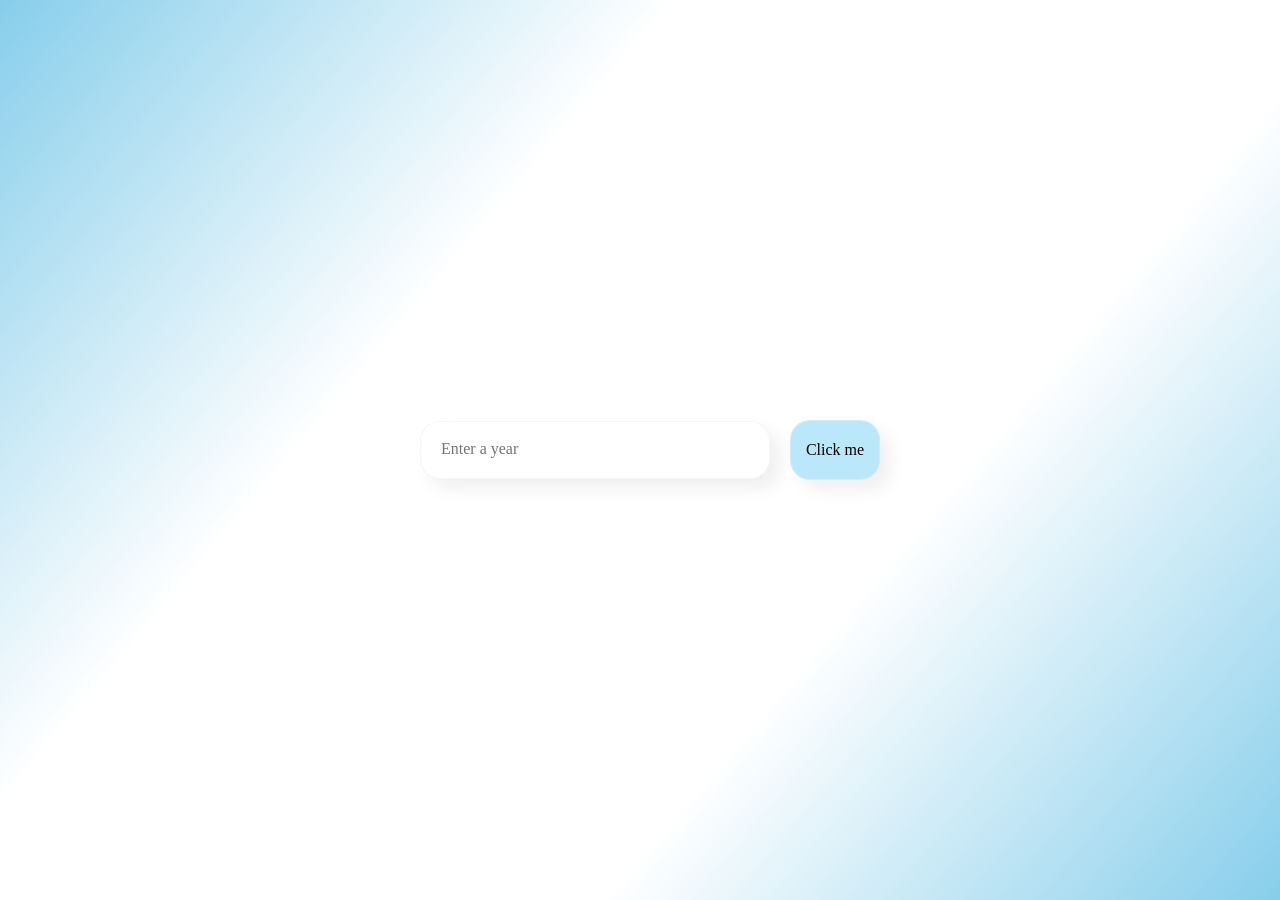
<file: index.html>
<!DOCTYPE html>
<html>
<head>
	<meta charset="utf-8">
	<meta name="viewport" content="width=device-width, initial-scale=1">
	<title>Leap Year</title>
	<link rel="stylesheet" type="text/css" href="Leap_year.css">
</head>
<body>
	<div class="para">
		<input type="number" name="" id="year" placeholder="Enter a year" class="input">
		<input type="button" name="" onclick="leap()" value="Click me" class="btn">
		<div id="leapyear" class="leap"></div>
	</div>

	<script>
		function leap()
		{
			var years = document.getElementById('year').value;
			if ((years%4===0 && years%100!==0) || years%400===0) 
			{
				var string = "Bingo! This is a leap year";
				document.getElementById('leapyear').innerHTML=string;
			}
			else
			{
				var string = "This is not a leap year ";
				document.getElementById('leapyear').innerHTML=string;	
			}
		}
	</script>
</body>
</html>
</file>
<file: Leap_year.css>
*{
	margin: 0px;
	padding: 0px;
	box-sizing: border-box;
	font-family: cursive;
	overflow-x: hidden;
}

.para{
	height: 100vh;
	display: flex;
	justify-content: center;
	align-items: center;
	flex-wrap: wrap;
	background-image: linear-gradient(-50deg,skyblue,#FFF,#fff,skyblue);
}

.input{
	width: 350px;
	padding: 20px;
	margin: 20px;
	border-radius: 20px;
	border: 1px solid #ebf1f67a;
	box-shadow: 10px 10px 15px #e5e5e596;
}

::placeholder{
	font-size: 16px;
}

.btn{
	height: 60px;
	width: 90px;
	border: 1px solid #ebf1f67a;
	border-radius: 20px;
	font-size: 16px;
	background-color: #bae7f9;
	box-shadow: 10px 10px 15px #e5e5e596;
	cursor: pointer;
}

.leap{
	font-size: 20px;
	position: absolute;
	top: 430px;
	color: #0096d3;
}

@media(max-width:2580px){.leap{position: absolute;top: 950px}}
@media(max-width:2000px){.leap{position: absolute;top: 450px}}
@media(max-width:1450px){.leap{position: absolute;top: 550px}}
@media(max-width:1030px){.leap{position: absolute;top: 490px}}
@media(max-width:770px){.leap{position: absolute;top: 380px}}
@media(max-width:480px){
	.input{width: 250px;height: 40px;border-radius: 15px;}
	::placeholder{font-size: 14px}
	.btn{height: 40px;width: 70px;border-radius: 15px;font-size: 14px;padding: 8px 10px 10px 8px}
	.leap{font-size: 18px;position: absolute;top: 360px}
}
@media(max-width:380px){
	.input{width: 230px;height: 35px;margin: 15px}::placeholder{font-size: 12px}
	.btn{width: 60px;font-size: 12px;padding: 5px 8px 8px 6px}
	.leap{font-size: 16px;position: absolute;top: 350px}
}
@media(max-width:330px){
	.input{width: 200px;height: 30px;margin: 10px}::placeholder{font-size: 12px}
	.btn{font-size: 12px;padding: 3px 4px 6px 4px}
	.leap{font-size: 14px;}
}
</file>
